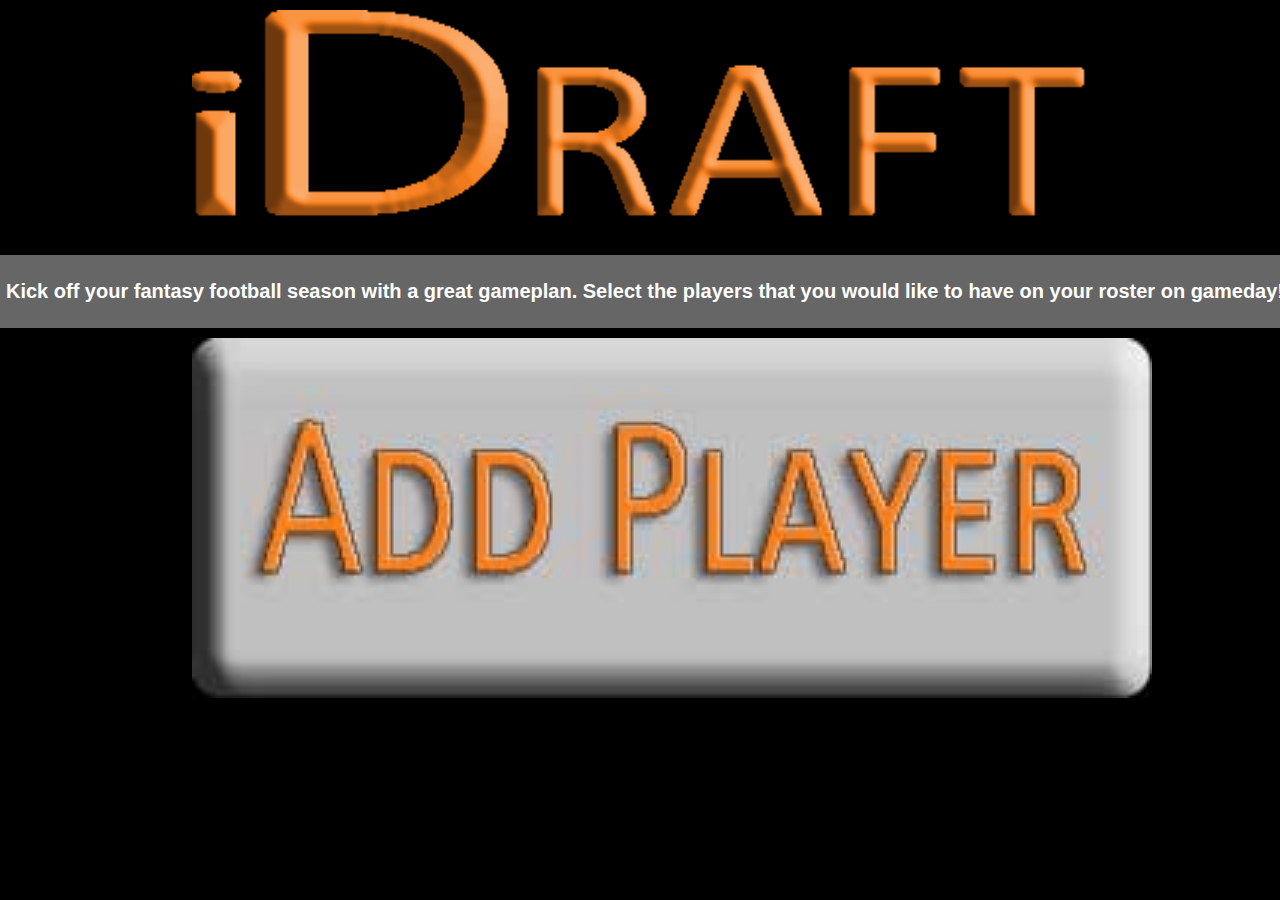
<file: index.html>
<!--Visual Frameworks
	James E. McPherson III
	Project 3: index.html
	1203
	03/15/2012-->


<!DOCTYPE html>
<html>
	<!--head, meta, title, script link-->
	<head>
		<meta charset="utf-8" />
		<meta name="description" content="" />
		<meta name="keywords" content=""/>
		<meta name="robots" content="index, follow" />
		<meta name="viewport" content="user-scalable=no, width=device-width" />
		<meta name="viewport" content="target-densitydpi=device-dpi"/>
		<meta name="MobileOptimized" content="320" />
		
		<!-- Document Title -->
		<title> Assignment 1</title>
		
		<!-- Link CSS File -->
		<link rel="stylesheet" type="text/css" href="styles.css" />
		
	</head>
	<!--Begin Body of html page-->
	<body id="main-page">
		<!--Header Section-->
		<header>
			<img src="images/logo_image.png" alt="iDRAFT" id="logo" />
		</header>
		<!--Section for text-->
		<section>
			<p>Kick off your fantasy football season with a great gameplan.  Select the
				players that you would like to have on your roster on gameday!</p>
		</section>
		<!--Button for starting application-->
		<a href="addPlayer.html" id="addPlayerBtn"><img src="images/addPlayerUp.jpg" alt="" /></a>
		<!--Call Javascript File-->
		<script src="main.js" type="text/javascript"></script>
	</body>
</html>
</file>
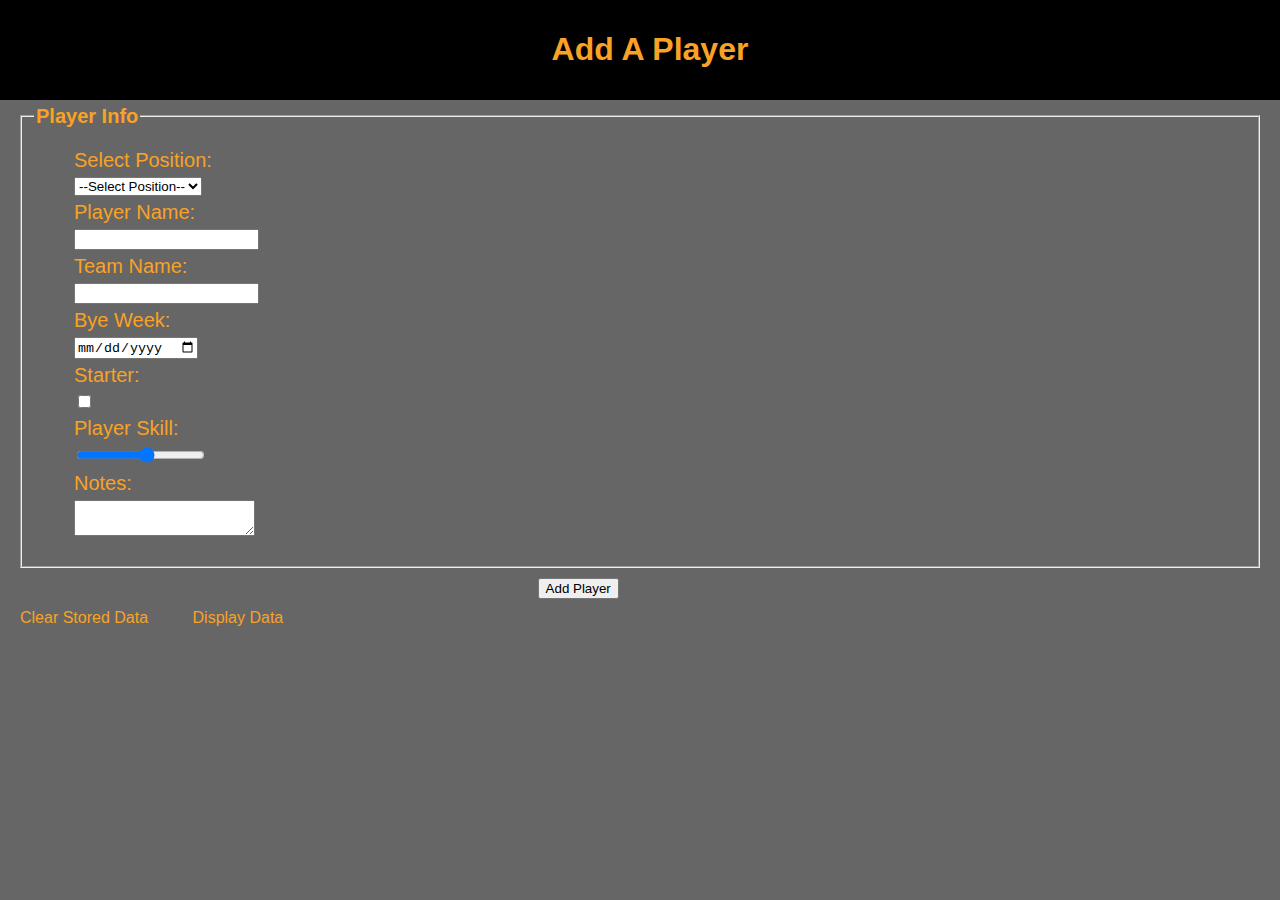
<file: addPlayer.html>
<!--Visual Frameworks
	James E. McPherson III
	Project 3: addPlayer.html
	1203
	03/15/2012-->

<!DOCTYPE html>
<html>
	<head>
		<!--Meta Tags-->
		<meta charset="utf-8" />
		<meta name="description" content="" />
		<meta name="keywords" content=""/>
		<meta name="robots" content="index, follow" />
		<meta name="viewport" content="user-scalable=no, width=device-width" />
		<meta name="viewport" content="target-densitydpi=device-dpi"/>
		<meta name="MobileOptimized" content="320" />
		
		<!-- Document Title -->
		<title> Assignment 1</title>
		<!--Link CSS File-->
		<link rel="stylesheet" type="text/css" href="styles.css" />
		
	</head>
	<!--Begin Body-->
	<body id="addPlayer-page">
		<!--Header Section-->
		<header>
			<div>
				<h1 id="pageHeader">Add A Player</h1>
			</div>
		</header>
		<!--Begin Form, fieldset, and legend-->
		<form action="#" method="post" id="addPlayerForm">
			<fieldset id="addPlayerFieldset"> <!--Creates box around containing material-->
				<legend>Player Info</legend>
				<ul id="errors"></ul>
				<ul id="playerInfo">
					<!--Select Position w/ dropdown option box-->
					<li id="select">
						<label for="position">Select Position:</label>
							<!--<select id="position">
								<option value="quarterback">QB</option>
								<option value="runningback">RB</option>
								<option value="widereceiver">WR</option>
								<option value="tightend">TE</option>
								<option value="kicker">K</option>
								<option value="defense">DEF</option>
							</select>-->
					</li>
					<!--Name Field w/ text input-->
					<li>
						<label for="pname">Player Name:</label>
						<input type="text" id="pname" />
					</li>
					<!--Team Name-->
					<li>
						<label for="team">Team Name:</label>
						<input type="text" id="team" />
					</li>
					<!--Player Skill w/ range slider-->
					<li>
						<label for="byeweek">Bye Week:</label>
						<input type="date" id="byeweek" />
					</li>
					<!--Starter? w/ checkbox-->
					<li>
						<label for="starter">Starter:</label>
						<input type="checkbox" id="starter" value="Yes" class="checkbox" />
					</li>
					<!--Bye Week w/ date box-->
					<li>
						<label for="skill">Player Skill:</label>
						<input type="range" min="1" max="10" id="skill" />
					</li>
					<!--Notes w/ box for additional user text-->
					<li>
						<label for="notes">Notes:</label>
						<textarea id="notes"></textarea>
					</li>
				</ul>
			</fieldset>
			<!--Submit Button-->
			<input type="submit" value="Add Player" id="submit"/>
		</form>
		<footer id="footer">
			<a href="#" id="clear">Clear Stored Data</a>
			<a href="#" id="display">Display Data</a>
			<a href="addPlayer.html" id="addNew" style="display:none;">Add New Item</a>
		</footer>
		<!--Call Javascript file-->
		<script src="main.js" type="text/javascript"></script>
	</body>
</html>
</file>
<file: styles.css>
/*
	 James E. McPherson III
	 Visual Frameworks - Project 3
	 1203
	 03/15/2012
 */

/**************************index.html**************************/
body {
	background-color: black;
	font-family: Arial, Helvetica, sans-serif;
	color: white;
	margin: 0px;
	overflow:hidden;
}

#logo {
	width: 70%;
	margin: 10px 15%;
}

section {
	background: #666;
	margin: 0px;
	padding: 5px;
	width: 100%;
}

p {
	font-size: 20px;
	font-weight: bold;
	text-align: center;
}

#addPlayerBtn img{
	width: 75%;
	margin: 10px 15%;
}

#pageHeader {
	font-weight: bold;
	color: #f9a225;
	text-align: center;
}
/**********************addPlayer.html***********************/
#addPlayer-page {
	background-color: #666;
	overflow: scroll;
}
#addPlayer-page div {
	background-color: #000;
	width: 100%;
	height: 10%;
	margin: 0px;
	padding: 10px;
}
fieldset {
    color: #F9A225;
    margin: 5px 20px 10px 20px;
}
legend {
	font-size: 20px;
	font-weight: bold;
}
li {
	display: block;
}
label {
	font-size: 20px;
	color: #F9A225;
	display: block;
	margin: 5px 0px;
}

 #submit {
 	margin: 0px 42% 10px 42%;
 }
footer a {
	margin: 20px;
	color: #F9A225;
	text-decoration: none;
}
footer a:hover {
	color: white;
}
footer a:active {
	color: #000;
}
#players {
	padding: 0px;
}
#players ul {
	padding: 5px;
}
#players ul li {
	background-color: #666;
	margin-bottom: 5px;
}
#players ul li ul li {
	margin-bottom: 5px;
}
#errors {
	font-size: 14px;
	color: #a31d1d;
	font-weight: bold;
}
</file>
